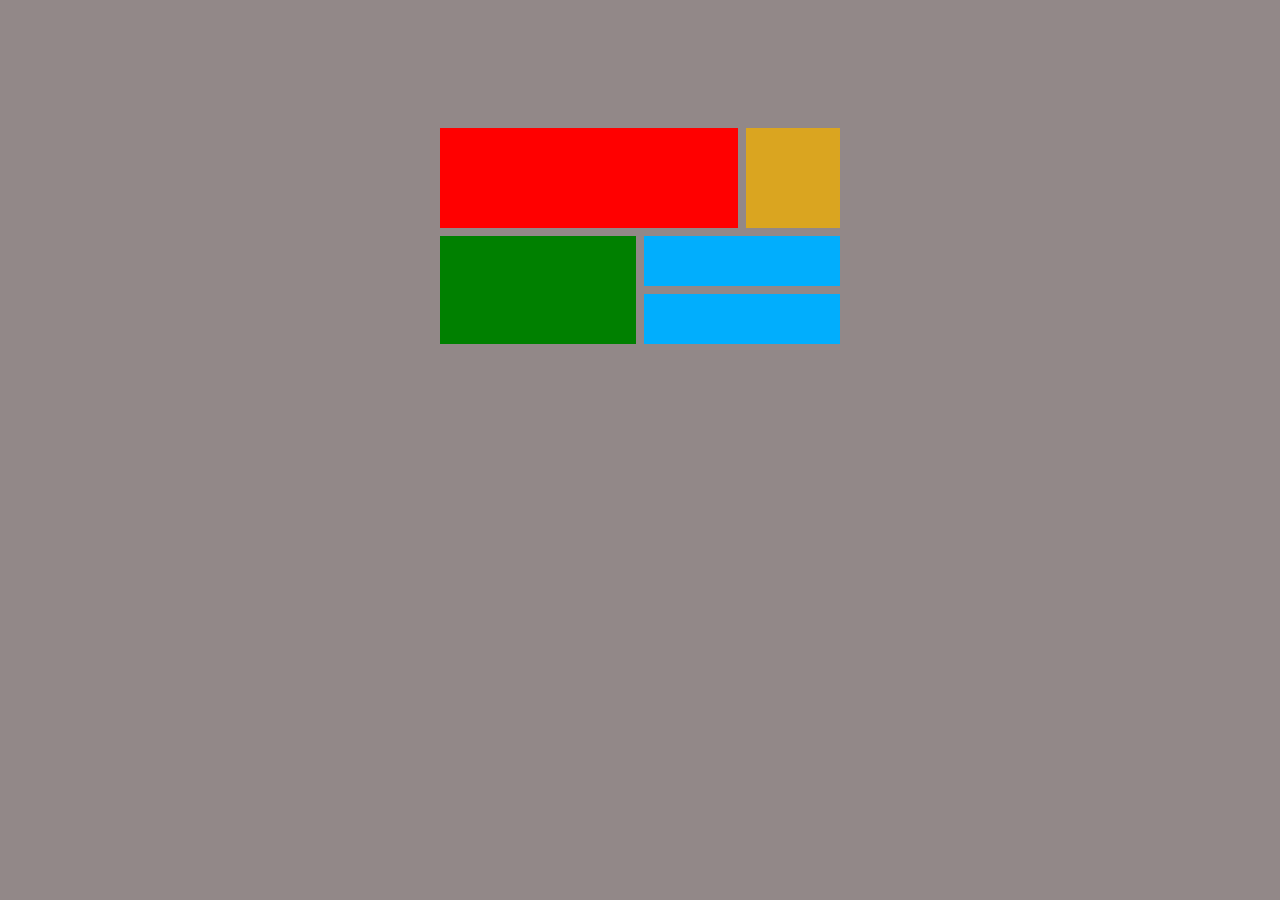
<file: grid.html>
<!DOCTYPE html>
<html lang="en">
  <head>
    <meta charset="UTF-8" />
    <meta http-equiv="X-UA-Compatible" content="IE=edge" />
    <meta name="viewport" content="width=device-width, initial-scale=1.0" />
    <link rel="stylesheet" href="grid.css" />
    <title>Grid Layout</title>
  </head>
  <body>
    <main>
      <div class="grid">
        <div class="item1"></div>
        <div class="item2"></div>
        <div class="item3"></div>
        <div class="item4">
          <div class="item5"></div>
          <div class="item6"></div>
        </div>
      </div>
    </main>
  </body>
</html>
</file>
<file: grid.css>
* {
  margin: 0;
  padding: 0;
}

body {
  background-color: rgb(146, 136, 136);
}

.grid {
  display: grid;
  grid-template-columns: repeat(4, 1fr);
  grid-template-rows: minmax(100px, auto);
  gap: 0.5rem;
  max-width: 400px;
  margin: 10% auto;
}

.grid > div:nth-of-type(1) {
  grid-column: 1/4;
}

.grid > div:nth-of-type(3) {
  grid-column: 1/3;
}

.grid > div:nth-of-type(4) {
  display: grid;
  grid-template-columns: 1fr;
  grid-auto-rows: minmax(50px, auto);
  gap: 0.5rem;
  grid-column: 3/5;
}

.item1 {
  background-color: red;
}

.item2 {
  background-color: goldenrod;
}

.item3 {
  background-color: green;
}

.item4 {
  background-color: transparent;
}

.item5 {
  background-color: rgb(1, 174, 253);
}

.item6 {
  background-color: rgb(1, 174, 253);
}
</file>
